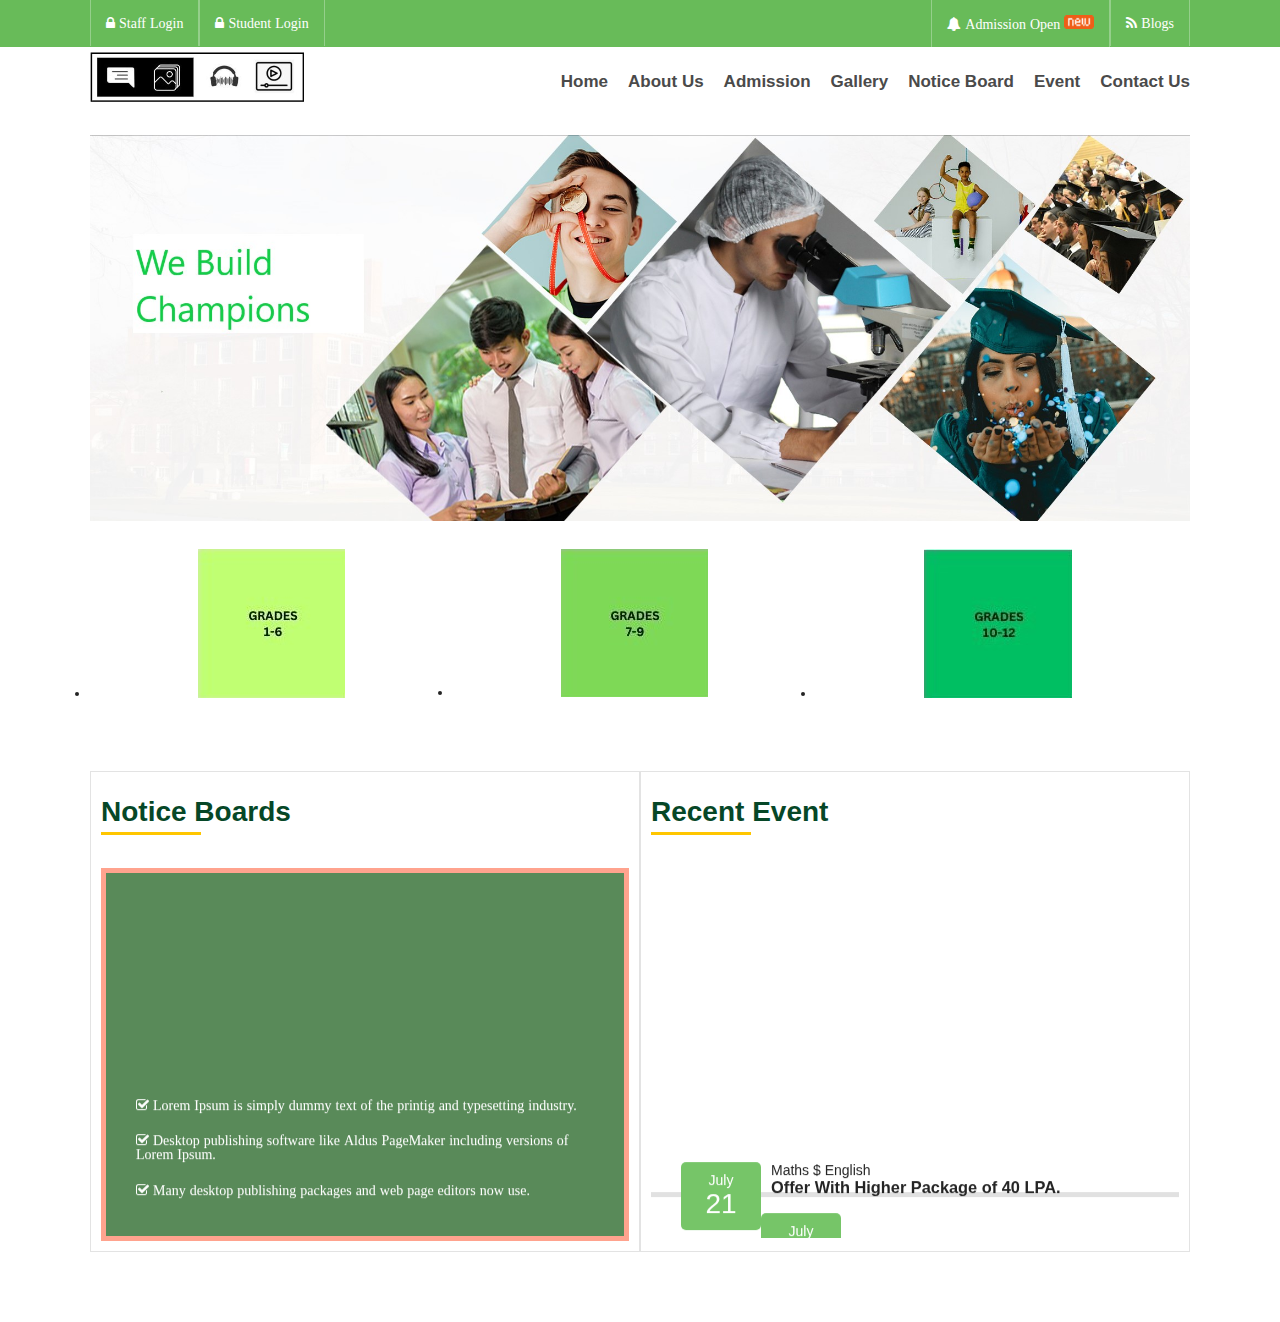
<file: index.html>
<!DOCTYPE html PUBLIC "-//W3C//DTD HTML 4.01//EN" "http://www.w3.org/TR/html4/strict.dtd">
<html><head>
  <title>School website template using pure html and css</title>

  
  
  <link rel="stylesheet" href="css/style.css">

  
  <link rel="stylesheet" href="https://maxcdn.bootstrapcdn.com/font-awesome/4.7.0/css/font-awesome.min.css">

</head><body>
<div class="width-100 header">
<div class="container">
<div class="width-25 head-left">
<ul>
  <li><a href="#" i="" class="fa fa-lock"> Staff Login</a></li>
  <li><a href="#" i="" class="fa fa-lock"> Student Login</a></li>
</ul>
</div>
<div class="width-75 head-right">
<ul>
  <li><a href="#" i="" class="fa fa-bell"> Admission Open <span class="head-span"><img src="images/latest-news-blink-img.gif"></span></a></li>
  <li><a href="#" i="" class="fa fa-rss"> Blogs</a></li>
</ul>
</div>
</div>
</div>

<div class="container">
<div class="width-25 logo"><img src="images/logo.jpg"></div>
<div class="width-75 head-menu">
<ul>
  <li><a href="#">Home</a></li>
  <li><a href="#">About Us</a></li>
  <li><a href="#">Admission</a></li>
  <li><a href="#">Gallery</a></li>
  <li><a href="#">Notice Board</a></li>
  <li><a href="#">Event</a></li>
  <li><a href="#">Contact Us</a></li>
</ul>
</div>
<div class="width-100"><img src="images/banner.jpg" class="main-banner">
</div>
<div class="width-100 margin-top-25">
<div class="width-33">
<div class="grades 1-6">
<ul>
  <li><a href="#"><img src="images/GRADES%201-6.jpg"></a></li>
</ul>
</div>
</div>
<div class="width-33">
<div class="grades 7-9">
<ul>
  <li><a href="#"><img src="images/GRADES%207-9.jpg"></a></li>
</ul>
</div>
</div>
<div class="width-33">
<div class="grades 10-12">
<ul>
  <li><a href="#"><img src="images/GRADES%2010-12.jpg"></a></li>
</ul>
</div>
</div>
<div class="main-section">
<div class="container">
<div class="note-event">
<h2 class="heading-text mt-20">Notice Boards</h2>
<span class="heading-border"></span>
<div class="notice-board mt-30">
<marquee direction="up" behavior="scroll" scrollamount="12" style="height: 300px;">
<ul>
  <li><i class="fa fa-check-square-o"> Lorem Ipsum is simply dummy text
of the printig and typesetting
industry.</i><br>
  </li>
  <li><i class="fa fa-check-square-o"> Desktop publishing software like
Aldus PageMaker including
versions of Lorem Ipsum.</i><br>
  </li>
  <li><i class="fa fa-check-square-o"> Many desktop publishing packages
and web page editors now use.</i><br>
  </li>
  <li><i class="fa fa-check-square-o"> Various versions have evolved
over the years, sometimes by
accident, sometimes on purpose (injected humour and the like).</i><br>
  </li>
  <li><i class="fa fa-check-square-o"> Welcome To The Best Private
Website.</i><br>
  </li>
</ul>
</marquee>
</div>
</div>
<div class="note-event">
<h2 class="heading-text mt-20">Recent Event</h2>
<span class="heading-border"></span>
<marquee direction="up" behavior="scroll" scrollamount="12" style="height: 400px;">
<div class="event-list">
<div class="event-date">
<p>July</p>
<h4>21</h4>
</div>
<div class="event-content">
<p>Maths $ English</p>
<h3>Offer With Higher Package of 40 LPA.</h3>
<br>
</div>
<div class="event-date">
<p>July</p>
<h4>21</h4>
</div>
<div class="event-content">
<p>Maths $ English</p>
<h3>Offer With Higher Package of 40 LPA.</h3>
<br>
</div>
</div>
</marquee>
</div>
</div>
</div>
</div>
</div>

</body></html>
</file>
<file: css/style.css>
*{
margin: 0px;
padding: 0px;
-webkit-box-sizing: border-box;
-moz-box-sizing: border-box;
box-sizing: border-box;
outline: 0;
}
html{
-webkit-text-size-adjust: 100%;
-ms-text-size-adjust: 100%;
font-size: 10px;
-webkit-tap-highlight-color: transparent;
}
html, body{
font-family: Roboto, sans-serif, arial;
font-size: 14px;
color: #242424;
font-weight:400;
}
.container{
width: 1100px;
margin: 0px auto;
display: table;
}
.width-100{
width: 100%;
float: left;
}
.width-25{
width: 25%;
float: left;
}
.width-75{
width: 75%;
float: left;
}
.main-section{
width: 100%;
float: left;
padding-top: 70px;
padding-bottom: 70px;
}
.mt-20{
margin-top: 20px;
}
.mt-30{
margin-top: 30px;
}
.mt-50{

}

/*top header section starts*/

.header{
background-color: #68bb59;
}
.head-left ul{
list-style: none;
float: left;
}
.head-left ul li{
border-right: 1px solid rgba(255, 255, 255, .3);
border-left: 1px solid rgba(255, 255, 255, .3);
float: left;
padding: 15px;
color: white;
}
.head-left ul li a{
color: white;
text-decoration: none;
}
.head-right ul{
list-style: none;
float: right;
}
.head-right ul li{
border-right: 1px solid rgba(255, 255, 255, .3);
border-left: 1px solid rgba(255, 255, 255, .3);
float: left;
padding: 15px;
color: white;
}
.head-right ul li a{
color: white;
text-decoration: none;
}
.head-span img{
height: 14px;
width: 30px;
}

/*top header section ends*/

/*menu section starts*/

.logo{
padding-top: 5px;
padding-bottom: 5px;
} 
.logo img{
height: 50px;
}
.head-menu{
padding-top: 25px;
padding-bottom: 12px;
}
.head-menu ul{
list-style: none;
float: right;
font-size: 14px;
}
.head-menu ul li{
float: left;
padding-left: 20px;
}
.head-menu ul li a{
color: #4a4a4a;
text-decoration: none;
font-size: 17px;
font-weight: bold;
}
/*menu section ends*/

/*banner section starts*/

.main-banner{
margin-top: 25px;
width: 100%;
height: auto;
}
.margin-top-25{
margin-top: 25px;
}
.width-33{
width: 33%;
float: left;
text-align: center;
}
.grades 1-6{
margin-left: 50px;
margin-right: 10px;
background: #fff;
padding: 20px;
height: 200px;
margin-bottom: 30px;
}
.grades 7-9{
margin-left: 50px;
margin-right: 10px;
background: #fff;
padding: 20px;
height: 200px;
margin-bottom: 30px;
}
.grades 10-12{
margin-left: 50px;
margin-right: 10px;
background: #fff;
padding: 20px;
height: 200px;
margin-bottom: 30px;
}

/*banner section ends*/

/*main banner section starts*/

.heading-text{
color: #064727;
font-size: 28px;
line-height: 20px;
}
.heading-border{
background-color: #ffc600;
display: inline-block;
height: 3px;
margin-bottom: 0;
margin-top: 0;
position: relative;
width: 100px;
}
.note-event{
padding: 10px;
border: 1px solid #e3e3e3;
width: 50%;
float: left;
}
.notice-board{
border: 5px solid #ffa38e;
padding: 30px;
color: white;
background-color: #2a692ac7;
width: 100%
float: left;
}
.notice-board ul{
list-style: none;
padding: 0px;
width: 100%
float: left;
}
.notice-board ul li{
font-size: 14px;
margin-bottom: 20px;
width: 100%
float: left;
}
.event-list{
padding: 30px;
width: 100%
float: left;
border-bottom: 5px solid #e1e1e1;
}
.event-date{
width: 80px;
float: left;
text-align: center;
background: #76c568;
color: #fff;
padding: 10px 10px;
border-radius: 5px;
margin-bottom: 20px;
}
.event-date p{
font-weight: 400;
}
.event-date h4{
font-weight: 400;
font-size: 28px;
}
.event-content{
width: calc(100% - 150px);
float: left;
margin-left: 10px;
margin-right: 15px;
}
</file>
